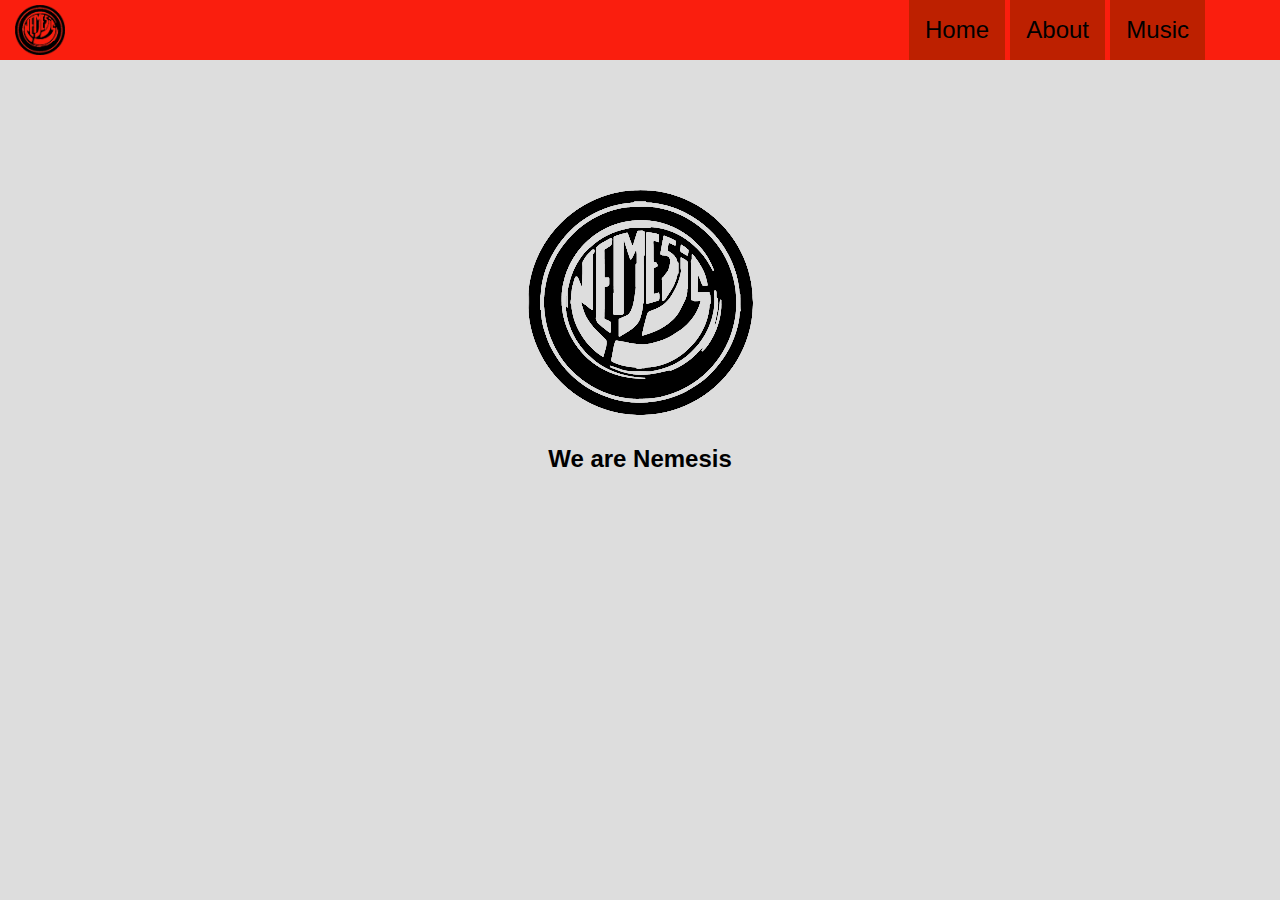
<file: index.html>
<!DOCTYPE html>
<html lang="en" dir="ltr">

<head>
  <meta charset="utf-8">
  <link rel="stylesheet" href="styles.css">
  <link rel="icon" href="favicon.png">
  <title>Nemesis</title>
</head>

<body>
  <nav>
    <a href="#"><img class="nav-logo" src="download.png" alt="logo"></a>
    <a class="nav-home" href="#">Home</a>
    <a class="nav-about" href="about.html">About</a>
    <a class="nav-music" href="music.html">Music</a>
  </nav>
    <img class="index-logo" src="download.png" alt="logo">
    <p class="home-text"><b>We are Nemesis</b></p>

</body>

</html>
</file>
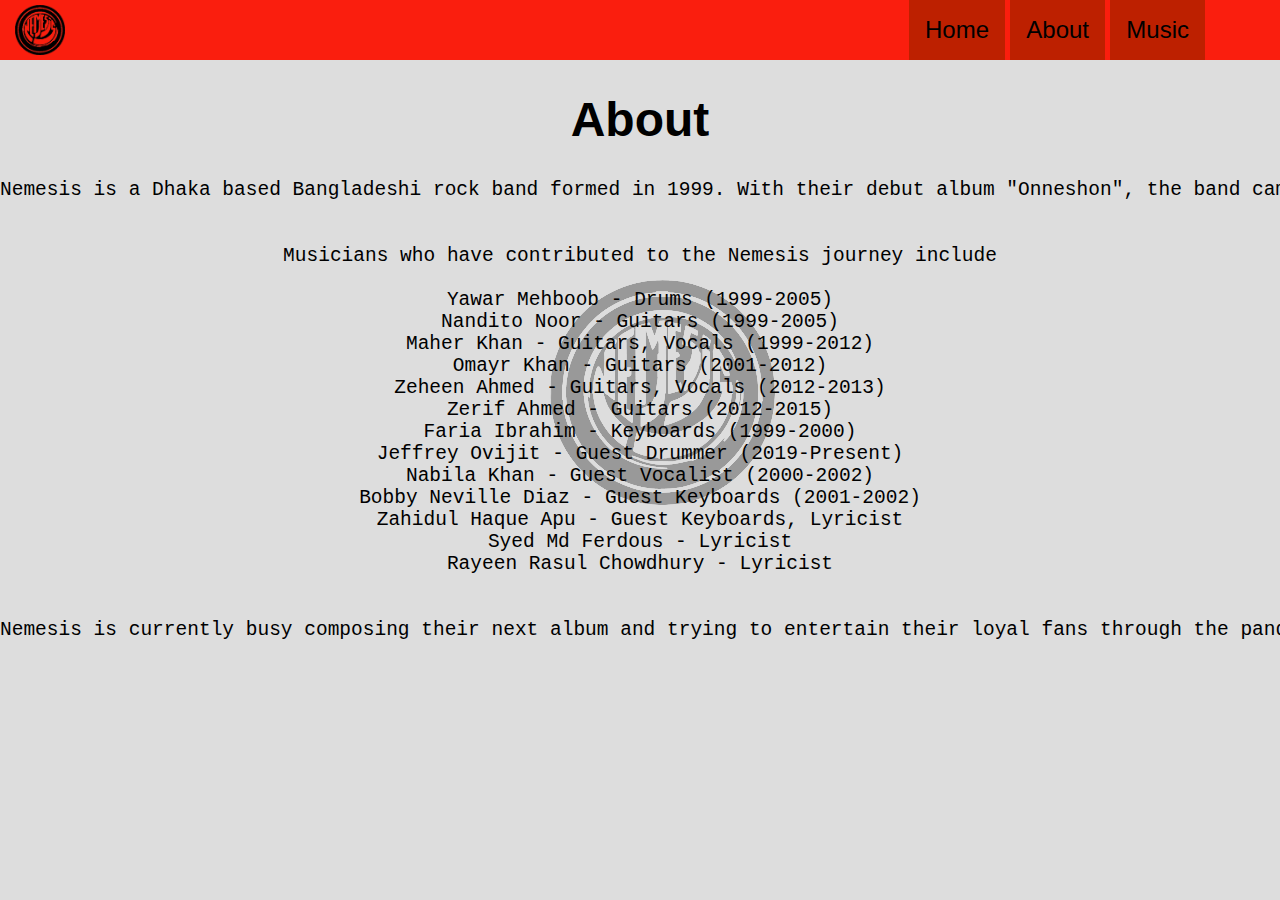
<file: about.html>
<!DOCTYPE html>
<html lang="en" dir="ltr">
  <head>
    <meta charset="utf-8">
    <link rel="stylesheet" href="styles.css">
    <link rel="icon" href="favicon.png">
    <title>About</title>
  </head>
  <body>
    <nav>
      <img class="nav-logo"src="download.png" alt="logo">
      <a class="nav-home" href="index.html">Home</a>
      <a class="nav-about" href="#">About</a>
      <a class="nav-music" href="music.html">Music</a>
    </nav>

    <div class="about-div">
    <h1>About</h1>
    <img class="about-logo"src="download.png" alt="logo">
    <pre class="about-text"><p class="about-first">Nemesis is a Dhaka based Bangladeshi rock band formed in 1999. With their debut album "Onneshon", the band came into prominence as one of the leading young bands of the underground era. Over the next few years, Nemesis built on that reputation and released their second album "Tritio Jatra" in 2011 and the video of their single "Kobe" which propelled them into the national consciousness.  After going through a metamorphosis for a few years, the band emerged with a new line up and released their third album "Gonojowar" in 2017.
‍
‍
Musicians who have contributed to the Nemesis journey include
‍
Yawar Mehboob - Drums (1999-2005)
Nandito Noor - Guitars (1999-2005)
Maher Khan - Guitars, Vocals (1999-2012)
Omayr Khan - Guitars (2001-2012)
Zeheen Ahmed - Guitars, Vocals (2012-2013)
Zerif Ahmed - Guitars (2012-2015)
Faria Ibrahim - Keyboards (1999-2000)
Jeffrey Ovijit - Guest Drummer (2019-Present)
Nabila Khan - Guest Vocalist (2000-2002)
Bobby Neville Diaz - Guest Keyboards (2001-2002)
Zahidul Haque Apu - Guest Keyboards, Lyricist
Syed Md Ferdous - Lyricist
Rayeen Rasul Chowdhury - Lyricist
‍

Nemesis is currently busy composing their next album and trying to entertain their loyal fans through the pandemic.</pre>
</div>

  </body>
</html>
</file>
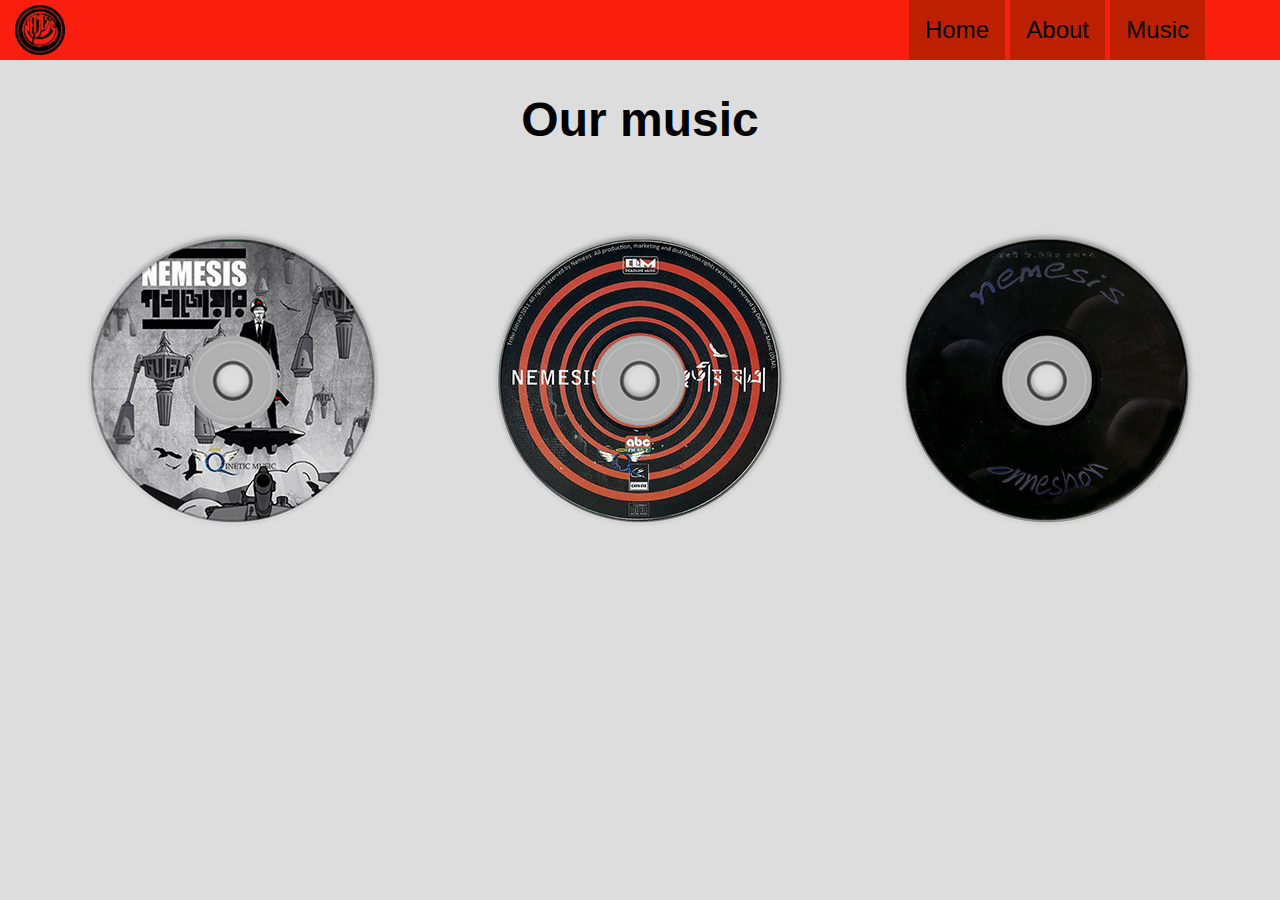
<file: music.html>
<!DOCTYPE html>
<html lang="en" dir="ltr">
  <head>
    <meta charset="utf-8">
    <link rel="stylesheet" href="styles.css">
    <link rel="icon" href="favicon.png">
    <title>Music</title>
  </head>
  <body>
    <nav>
      <img class="nav-logo"src="download.png" alt="logo">
      <a class="nav-home" href="index.html">Home</a>
      <a class="nav-about" href="about.html">About</a>
      <a class="nav-music"  href="#">Music</a>
    </nav>
      <h1>Our music</h1>
      <div class="music">
        <a class="alb" href="https://www.youtube.com/watch?v=mdkwTpLnZBs&list=PL1YqLR1-anMbXBTIbBm6oxXTmniVG6r1P&ab_channel=NEMESIS" target="_blank"><img src="CD-3-min.png" alt="Gonojowar"></a>
        <a class="alb" href="https://www.youtube.com/watch?v=b5dW7ucRdYU&list=PL1YqLR1-anMY9sAuaLTI0loBfoAsD-MUf&ab_channel=NEMESIS" target="_blank"><img src="CD-2-min.png" alt="Tritio Jatra"></a>
        <a class="alb" href="https://www.youtube.com/watch?v=A7H7ZrXk0Zw&ab_channel=GSeriesMusic" target="_blank"><img src="CD-1-min.png" alt="Onneshon"></a>
      </div>
</body>
</html>
</file>
<file: styles.css>
body {
  margin: 0;
  font-size: 1.5em;
  text-align: center;
  font-family: Arial, Helvetica Neue, Helvetica, sans-serif;
  background-color: #dddddd;
}
nav {
  background-color: #fa1e0e;
  height: 60px;
  width: 100%;
  margin: 0;

}
.nav-logo {
  width: 50px;
  height: 50px;
  position: absolute;
  left: 15px;
  z-index: 5;
  top: 5px;
}
a{
  text-decoration: none;
  color:black
}
a:hover {
  color: #FFFFFF;
}
.nav-home {
  position: absolute;
  right: 275px;
  padding: 16px;
  border-style: none;
  background-color: #bd2000;
}
.nav-about{
  position: absolute;
  right: 175px;
  padding: 16px;
  border-style: none;
  background-color: #bd2000;
}
.nav-music{
  position: absolute;
  right: 75px;
  padding: 16px;
  border-style: none;
  background-color: #bd2000;
}
.index-logo{
  margin-top: 130px;
}

.about-logo {
  position: absolute;
  top: 280px;
  left: 550px;
  opacity: 0.3
}
.alb{
  display: inline-block;
  margin:50px 50px;
}
</file>
